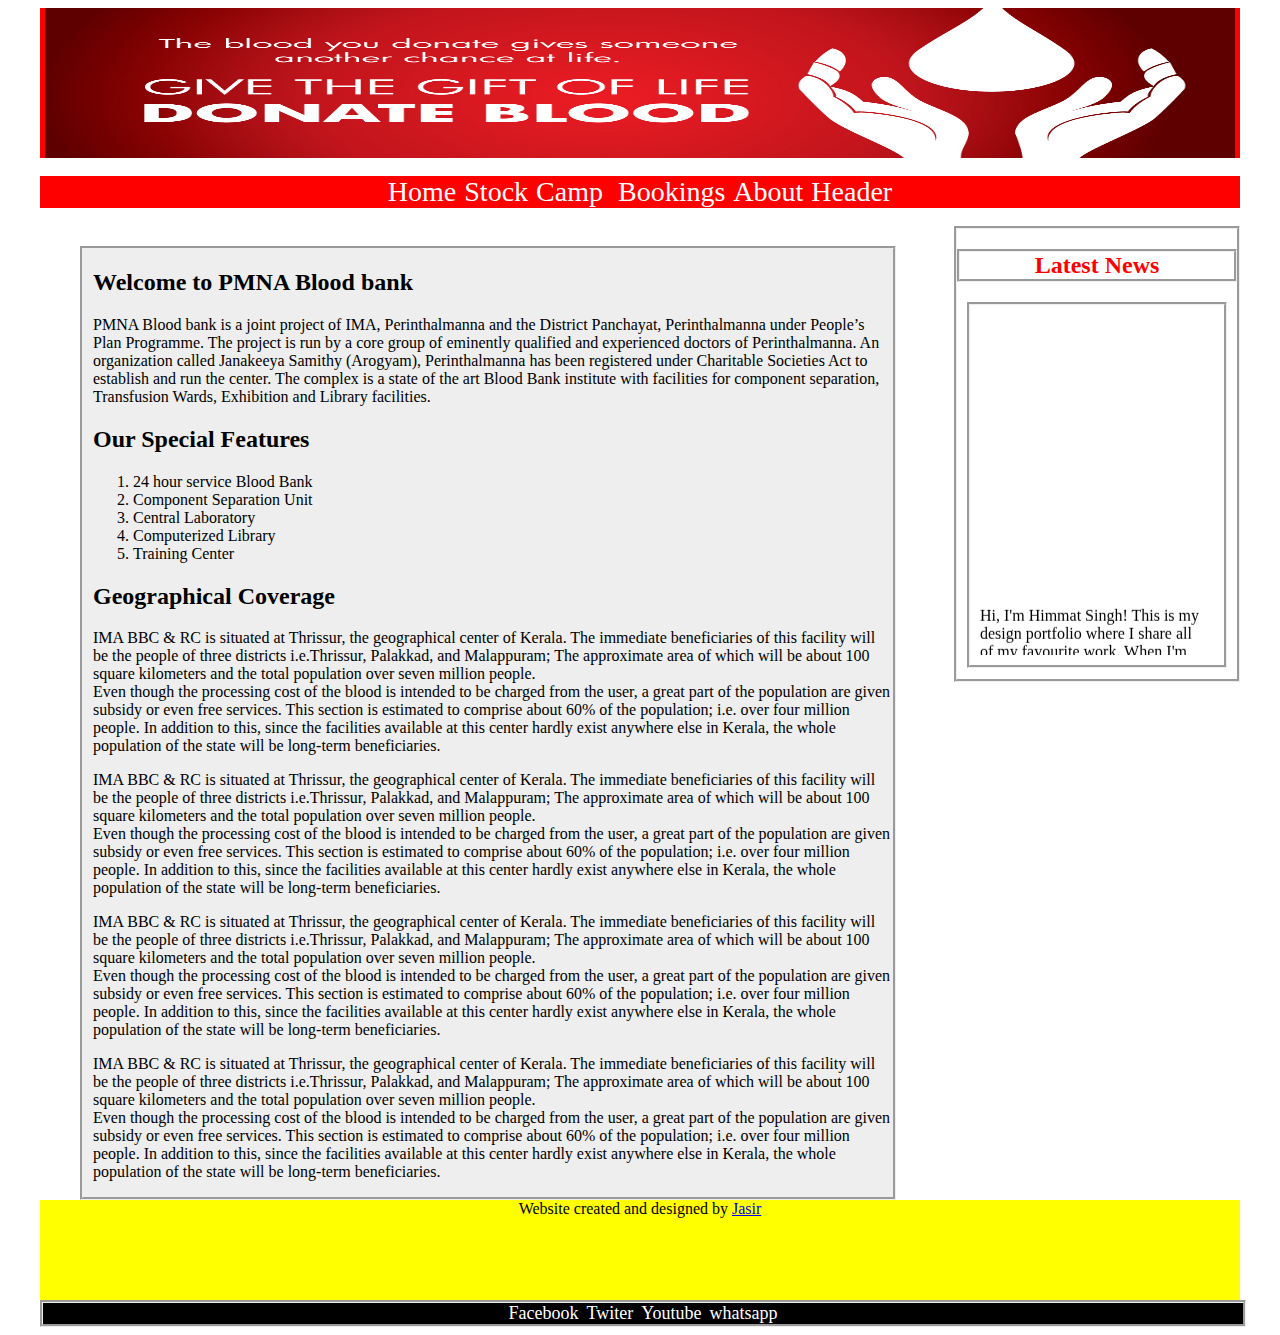
<file: index.html>
<html>
<head>
    <title>Blood Bank</title>
    <link rel="stylesheet" type="text/css" href="style/style.css">
    <script src="https://ajax.googleapis.com/ajax/libs/jquery/3.2.1/jquery.min.js" ></script>
    <script type="text/javascript" src="script/script.js"></script>
    <script type="text/javascript" src="script/stock.js"></script>
    <script type="text/javascript" src="script/script.js"></script>
</head>
<style>
.slide {display:none;}
</style>
<body align="center">
	<div class="container">	
		<div class="header">
			<img src="images/header.jpg">
		</div>

		&nbsp;
		<div class="nav_bar">
			<a href="index.html">Home</a>&nbsp;
			<a href="Enduser/stock.html">Stock</a>&nbsp;
			<a href="#">Camp </a>&nbsp;
			<a href="#">Bookings</a>&nbsp;
			<a href="#">About</a>&nbsp;
			<a href="header.html">Header</a>
		</div>
		&nbsp;


		<div class="slideshow">
			<img class="slide" src="images/1.jpg">
			<img class="slide" src="images/2.jpg">
			<img class="slide" src="images/3.jpg">
			<img class="slide" src="images/4.jpg">

		</div>
		<!-- rogue data -->
		<div class="content">
				<b><h2>Welcome to PMNA Blood bank </h2></b>
				<p>
				PMNA Blood bank is a joint project of IMA, Perinthalmanna and the District Panchayat, Perinthalmanna under People’s Plan Programme.   The project  is run by a core group of  eminently  qualified  and  experienced  doctors  of  Perinthalmanna.  An organization called Janakeeya  Samithy  (Arogyam),  Perinthalmanna  has been  registered  under  Charitable  Societies Act to establish and run the center. The complex is a state of the art Blood Bank institute with facilities for component  separation, Transfusion  Wards, Exhibition and Library facilities.
				</p>
				<p>
					<h2>Our Special Features</h2>
					<ol>
						<li>24 hour service Blood Bank</li>
						<li>Component Separation Unit</li>
						<li>Central Laboratory</li>
						<li>Computerized Library</li>
						<li>Training Center</li>

					</ol>
				</p>
				<h2>Geographical Coverage</h2>
				<p>IMA BBC & RC is situated at Thrissur, the geographical center of Kerala. The immediate beneficiaries of this facility will be the people of three districts i.e.Thrissur, Palakkad, and Malappuram;  The approximate area of  which will be about 100 square kilometers and the total population over  seven million people.<br>

Even though the processing cost of the blood is intended to be charged from the user, a great part of the population are given subsidy or even free services. This section is estimated to comprise about 60% of the population; i.e. over four million people. In addition to this, since the facilities available at this center hardly exist anywhere else in Kerala, the whole population of the state will be long-term beneficiaries.
				</p>
				<p>IMA BBC & RC is situated at Thrissur, the geographical center of Kerala. The immediate beneficiaries of this facility will be the people of three districts i.e.Thrissur, Palakkad, and Malappuram;  The approximate area of  which will be about 100 square kilometers and the total population over  seven million people.<br>

Even though the processing cost of the blood is intended to be charged from the user, a great part of the population are given subsidy or even free services. This section is estimated to comprise about 60% of the population; i.e. over four million people. In addition to this, since the facilities available at this center hardly exist anywhere else in Kerala, the whole population of the state will be long-term beneficiaries.
				</p>
				<p>IMA BBC & RC is situated at Thrissur, the geographical center of Kerala. The immediate beneficiaries of this facility will be the people of three districts i.e.Thrissur, Palakkad, and Malappuram;  The approximate area of  which will be about 100 square kilometers and the total population over  seven million people.<br>

Even though the processing cost of the blood is intended to be charged from the user, a great part of the population are given subsidy or even free services. This section is estimated to comprise about 60% of the population; i.e. over four million people. In addition to this, since the facilities available at this center hardly exist anywhere else in Kerala, the whole population of the state will be long-term beneficiaries.
				</p>
				<p>IMA BBC & RC is situated at Thrissur, the geographical center of Kerala. The immediate beneficiaries of this facility will be the people of three districts i.e.Thrissur, Palakkad, and Malappuram;  The approximate area of  which will be about 100 square kilometers and the total population over  seven million people.<br>

Even though the processing cost of the blood is intended to be charged from the user, a great part of the population are given subsidy or even free services. This section is estimated to comprise about 60% of the population; i.e. over four million people. In addition to this, since the facilities available at this center hardly exist anywhere else in Kerala, the whole population of the state will be long-term beneficiaries.
				</p>

		</div>

		<!-- end rogue data -->
		<div class="news">
			<h2>Latest News</h2>
			<div class="news_content">
				<marquee direction="up" >Hi, I'm Himmat Singh! This is my design portfolio where I share all of my favourite work. When I'm not designing things, I enjoy exercising, playing video games, drinking good coffee and more.Hi, I'm Himmat Singh! This is my design portfolio where I share all of my favourite work. When I'm not designing things, I enjoy exercising, playing video games, drinking good coffee and more.Hi, I'm Himmat Si</marquee>
			</div>
		</div>
		<div class="footer">
			<p>Website created and designed by <a target="_blank" href="https://www.facebook.com/jasirmj">Jasir</a></p>
		</div>
		<div class="more">
			<a href="#">Facebook</a>&nbsp;
			<a href="#">Twiter</a>&nbsp;
			<a href="#">Youtube</a>&nbsp;
			<a href="#">whatsapp</a>
		</div>

	</div>
	

</body>
</html>
</file>
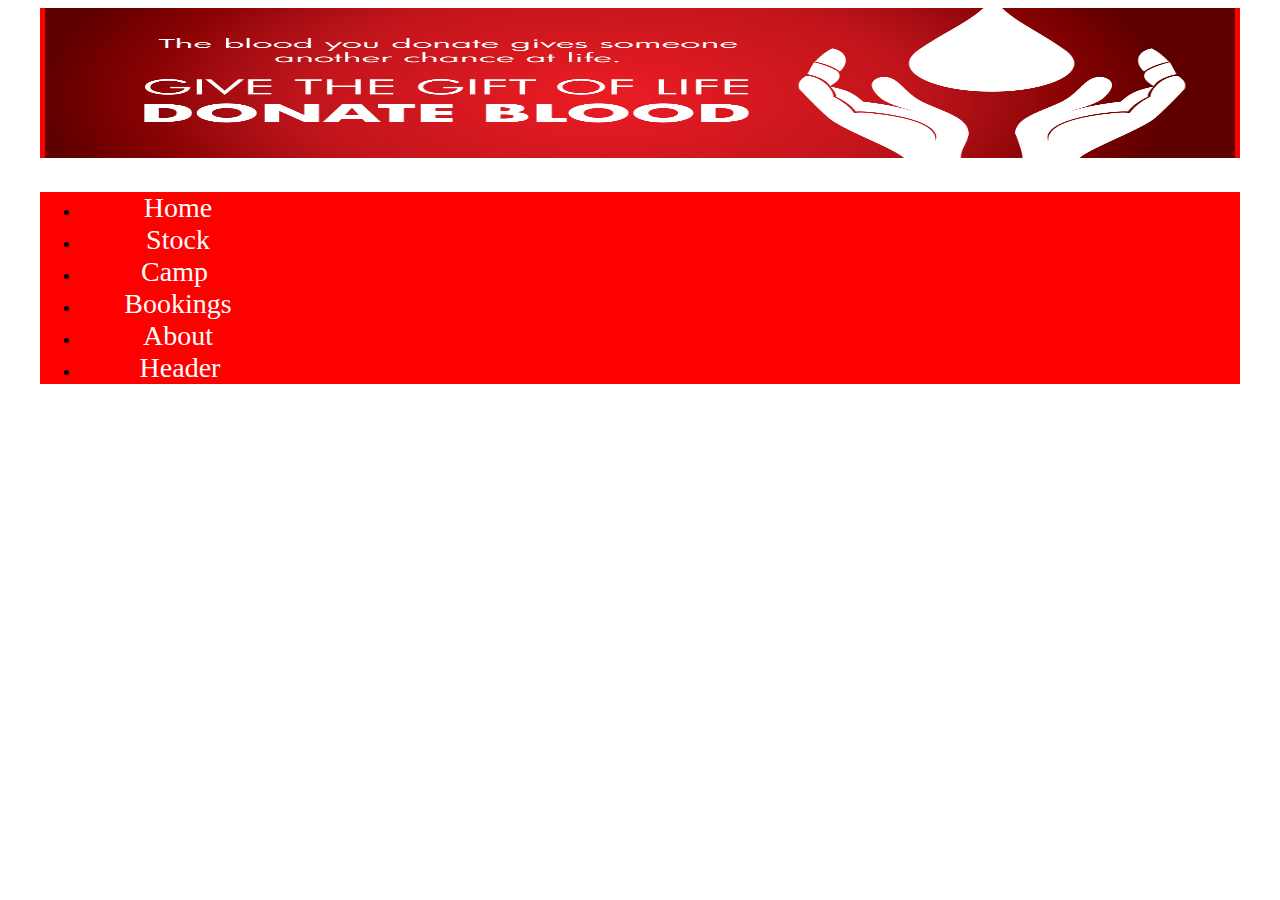
<file: header.html>
<html>
<head>
    <title>Blood Bank</title>
    <link rel="stylesheet" type="text/css" href="style/style.css">
    <script type="text/javascript" src="script/script.js"></script>
</head>
<body align="center">
	<div class="container">	
		<div class="header">
			<img src="images/header.jpg">
		</div>

		&nbsp;
		<div class="nav_bar">
			<ul>
				<li><a href="index.html">Home</a>&nbsp;</li>
				<li><a href="#">Stock</a>&nbsp;</li>
				<li><a href="#">Camp </a>&nbsp;</li>
				<li><a href="#">Bookings</a>&nbsp;</li>
				<li><a href="#">About</a>&nbsp;</li>
				<li><a href="header.html">Header</a></li>

			</ul>
			
			
			
			
			
			
		</div>
</file>
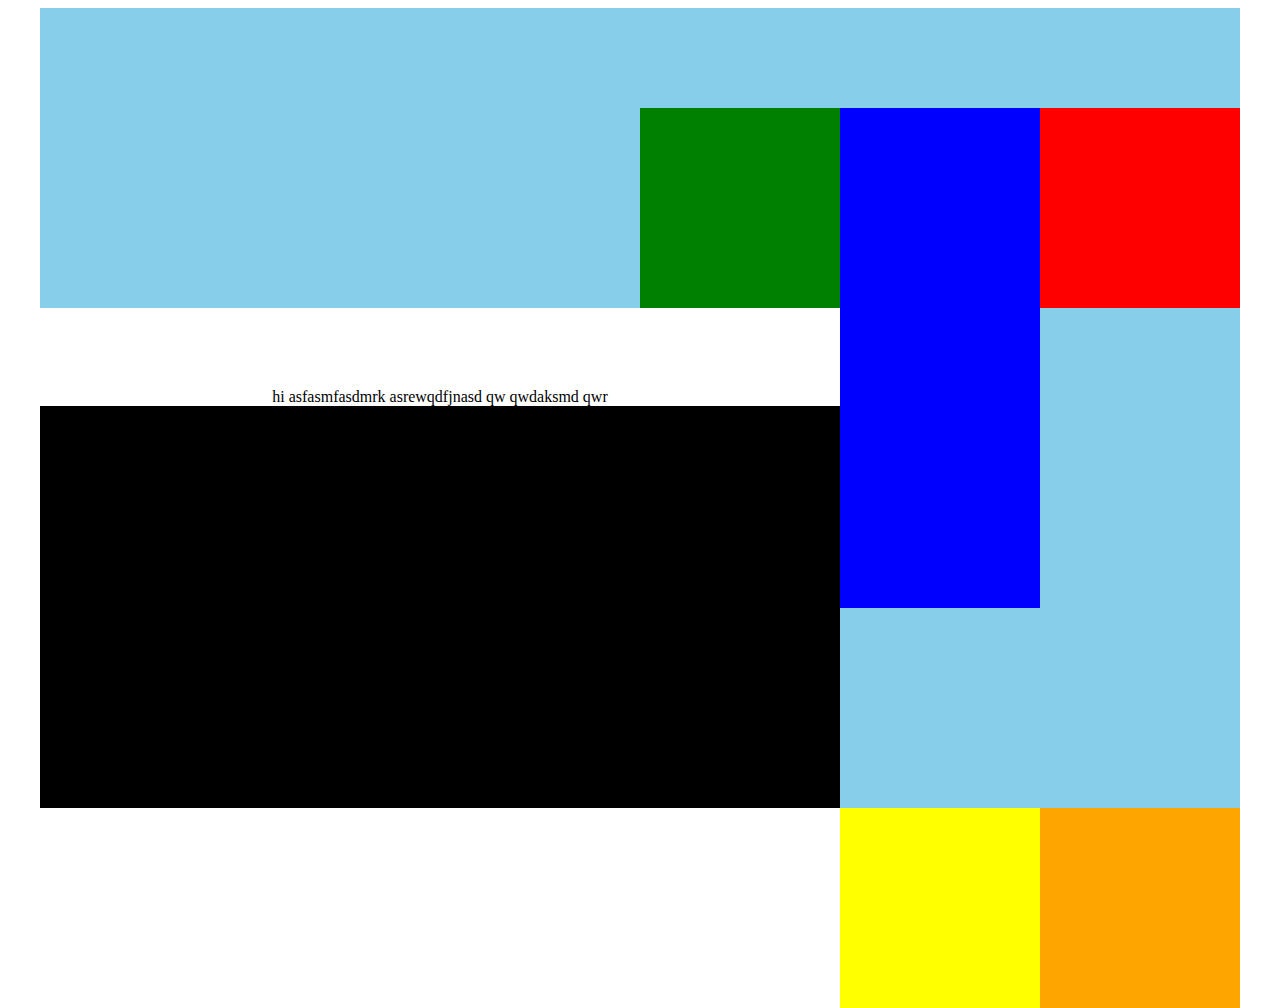
<file: workwithdiv.html>
<html>
<head>
	<title>
		div aaaaaaah
	</title>
	<style type="text/css">
	#container{
		background-color: skyblue;
		/*margin: auto;*/
		margin-right: auto;
		margin-left: auto;
		height: auto;
		width: 1200px;
		padding-top: 100px;
	}
	#red{
		height: 200;width: 200;background-color: red;
		float: right;
	}
	#blue{
		/*height: 500px;*/
		float: right;
		background-color: blue;height: 500;width: 200;}
	#green{
		float: right;
		background-color: green;height: 200;width: 200;	}
	#yellow{
		float: right;
		background-color: yellow;height: 200;width: 200;	}
	#black{
		/*float:left;*/
		display: inline-block;
		background-color: black;height: 500;width: 800;	}
	#orange{
		float: right;
		/*clear: right;*/
		background-color: orange;height: 200;width: 200;	}
		#data{
			bottom: 0;
			padding-top: 10%;
			background-color: white;
		}
	</style>
</head>
<body>
	<div align="center" id="container">
		<div id="red"></div>
		<div id="blue"></div>
		<div id="green"></div>
		
		<div id="black">
			<div id="data">
				hi asfasmfasdmrk asrewqdfjnasd qw qwdaksmd qwr</div>
		</div>
		<div id="orange"></div>
		<div id="yellow"></div>
	</div>

</body>
</html>
</file>
<file: style/style.css>
.container{
	margin-left: auto;
	margin-right: auto;
	top: 0px;
	width: 1200px;
	height: auto;

	/*border-style: groove;*/
}
.content{
	float: left;
	border-style: groove;
	background-color: #eee;
	/*position:absolute;*/
	display: inline-block;
	/*height: 800px; ;*/
	width: 800px;	
	text-align: left;
	padding-left: 10px;
	margin-left: 40px;
	margin-top: 20px;
}
.header{
	background-color: red;
}
.header img{
	height: 150px;
	width: 1190px;
}
.nav_bar{
	text-align: center;
	background-color: red;

}
.nav_bar a{
	text-decoration: none;
	color: white;
	font-size: 28px;
}
.nav_bar a:hover{
	background-color: white;
	color: red;
}
.nav_bar li{
	height: auto;
	width: 200px;
}
.slideshow img{
	border-style: groove;
	/*margin-left: 10px;*/
	/*display: inline;*/
	height: 300px;
	width: 1200px;
	/*float: left;*/
	

}
.news{
	border-style: groove;
	width: 280px;
	float: right;
	height: 450px;
	display: inline-block;
	/*background-color: green;*/
	}

.news h2{
	color: red;
	font-size: 24px;
	text-align: center;
	border-style: groove;

}
.news_content {
	border-style: groove;
	height: 350px;
	/*background-color: white;*/
	margin-left: 10px;
	margin-right: 10px;
	padding-bottom: 10px;
	/*padding-top: 10px;*/
	padding-left: 10px;
	padding-right: 18px;
}
.news_content marquee{
	height: 350px;
}
.more{
	width: 1200px;
/*	opacity: 0.2;*/
	/*position: fixed;*/
	text-align: center;
	bottom: 0;
	border-style: groove;
	background-color: black;
}
.more a{
	/*position: fixed;*/
	text-decoration: none;
	font-size: 18px;
	color: white;
	/*opacity: 10%;*/
}
.more a:hover{

	color:black;
	background-color: white;
}
.footer{
	text-align: center;
	vertical-align: center;
	/*position: relative;*/
	/*position: absolute;*/
	/*margin-top: 80%;*/
	/*bottom: 0;*/
	width: 1200;
	clear: both;
	/*float: right;*/
	/*padding-bottom: 10px;*/
	height: 100px;
	background-color: yellow;
}

.container_stock li{
	list-style: none;
}
/*.blood_type img{
	height: 200; width: 200;
}*/


.blood_type{
	height:450px;
	/*background-color: red;*/
	padding-top: 80px;
	margin: auto;
	width: 900;
	background-color: #eee;	
	/*float: left;*/
}
.bloodgroups{
	/*background-color: green;*/
	height: 200px;width: 200px;
	display: inline-block;
}
.bloodgroups .image{
	background-color: yellow;
	height: 150px;width: 180px;
}
.bloodgroups .image img{
	height: 150px;
	width: 180px;
}
.bloodgroups .details{
	padding-top: 10px;

}
</file>
